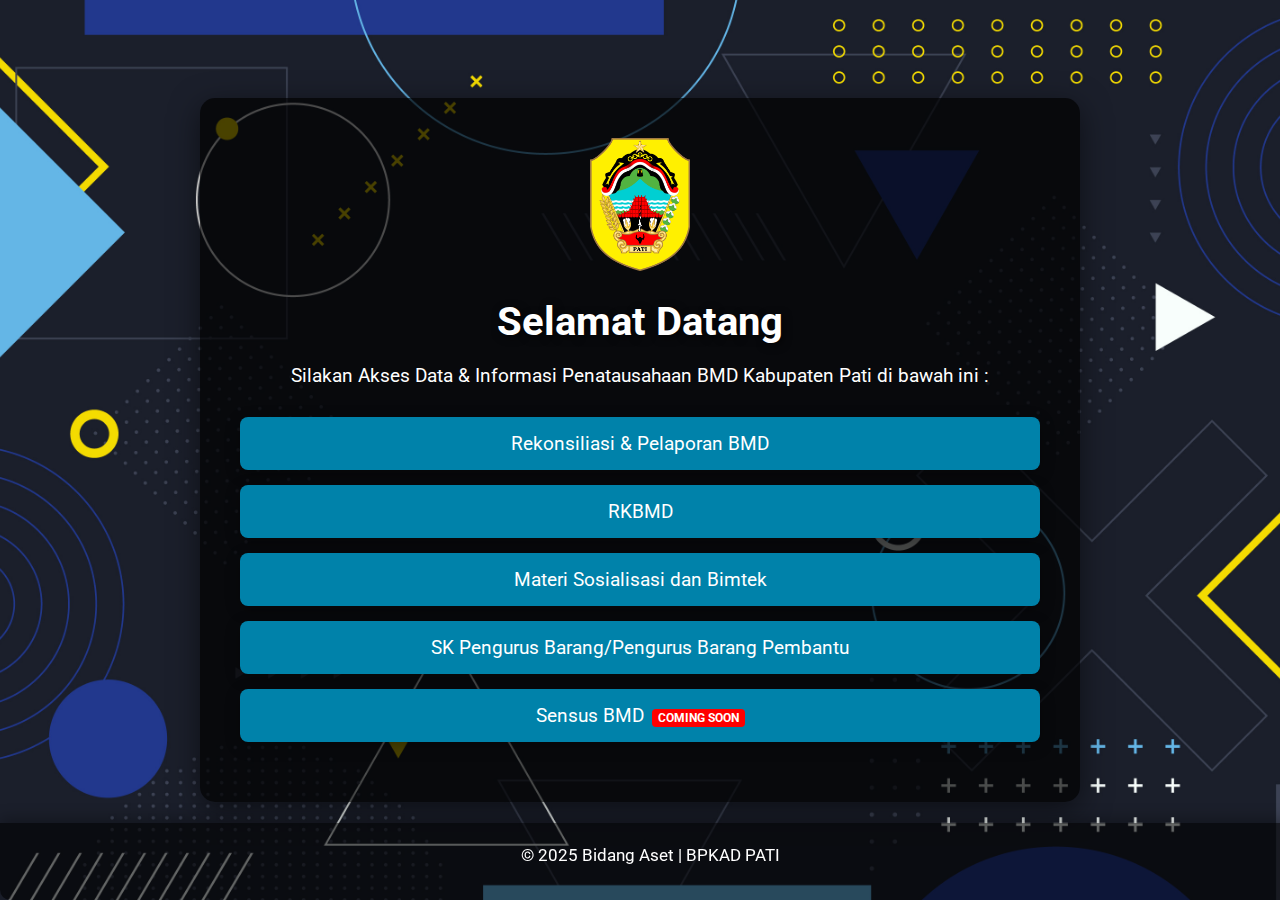
<file: index.html>
<!DOCTYPE html>
<html lang="id">
<head>
    <meta charset="UTF-8">
    <meta name="viewport" content="width=device-width, initial-scale=1.0">
    <title>Bidang Aset | BPKAD PATI</title>
    <link rel="stylesheet" href="style.css">
    <link href="https://fonts.googleapis.com/css2?family=Roboto:wght@400;700&display=swap" rel="stylesheet">

</head>
<body>
    <div class="container">
        <div class="image-container">
            <img src="img/logo.png" alt="Logo" class="logo"> <!-- Gambar Logo -->
        </div>
        <h1>Selamat Datang</h1>              
        <p>Silakan Akses Data & Informasi Penatausahaan BMD Kabupaten Pati di bawah ini :</p>

        <div class="link-box">
            <div class="link-container">
                <a class="link" href="rekon.html" target="_self">Rekonsiliasi & Pelaporan BMD</a>
                <a class="link" href="https://drive.google.com/drive/folders/1ImpvJflWFF29YKVNs7vgR7Ao5tdN4JHQ?usp=sharing" target="_blank">RKBMD</a>
                <a class="link" href="https://drive.google.com/drive/folders/1LjBNBWNdCyyBOdKG7QHQ2QMFO_oF5y90?usp=sharing" target="_blank">Materi Sosialisasi dan Bimtek</a>
                <a class="link" href="pengurusbarang.html" target="_blank">SK Pengurus Barang/Pengurus Barang Pembantu</a>
                <a class="link" href="https://drive.google.com/drive/folders/1zxTS2GUivrOziUri1NfEkO19XV5jBuDh?usp=sharing" target="_blank">Sensus BMD<span class="new-icon">Coming Soon</span></a>
            </div>
        </div>
    </div>

    <footer>
        <p>© 2025 Bidang Aset | BPKAD PATI</p>
    </footer>
</body>
</html>
</file>
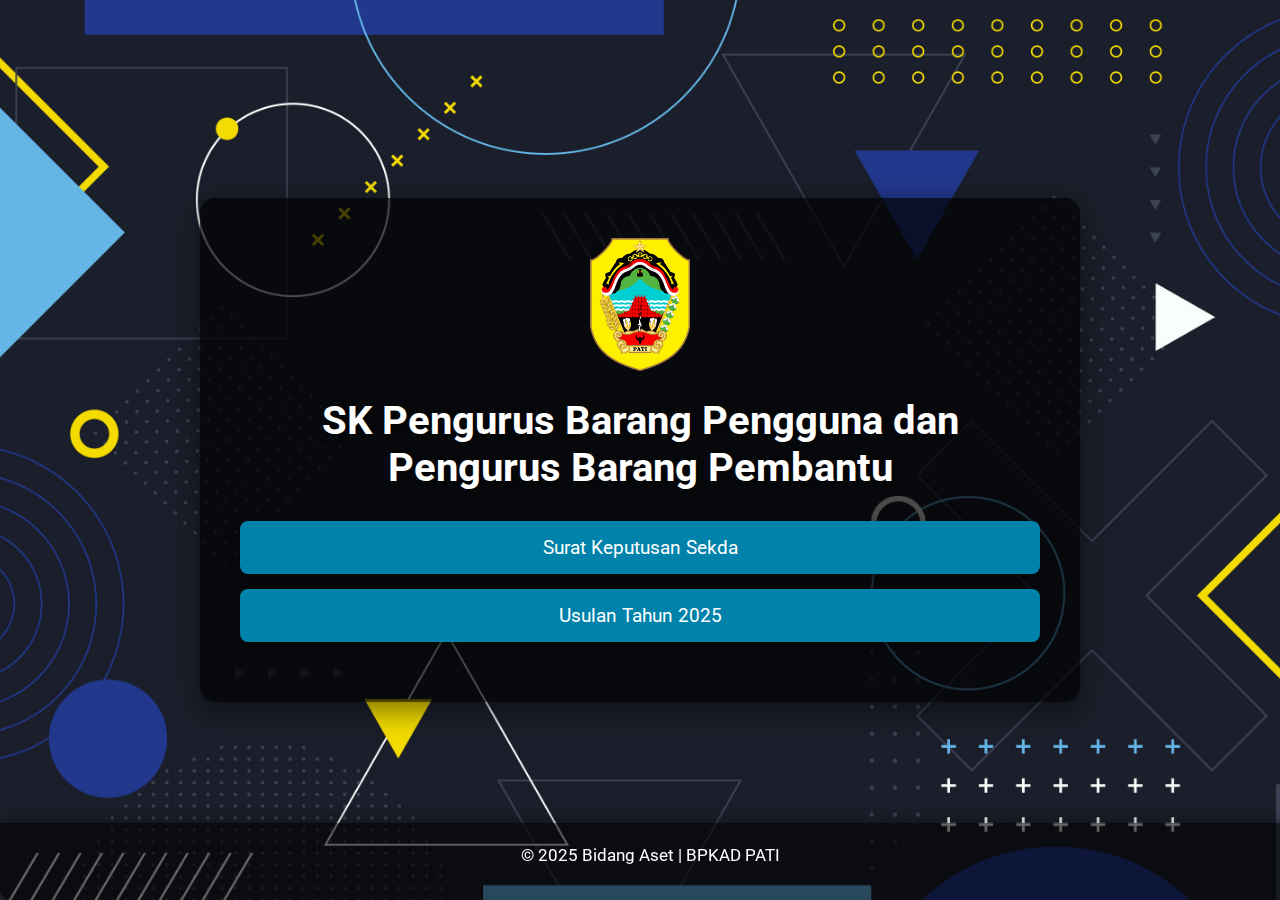
<file: pengurusbarang.html>
<!DOCTYPE html>
<html lang="id">
<head>
    <meta charset="UTF-8">
    <meta name="viewport" content="width=device-width, initial-scale=1.0">
    <title>Bidang Aset | BPKAD PATI</title>
    <link rel="stylesheet" href="style.css">
    <link href="https://fonts.googleapis.com/css2?family=Roboto:wght@400;700&display=swap" rel="stylesheet">

</head>
<body>
    <div class="container">
        <div class="image-container">
            <img src="img/logo.png" alt="Logo" class="logo"> <!-- Gambar Logo -->
        </div>
        <h1>SK Pengurus Barang Pengguna dan Pengurus Barang Pembantu</h1>              
        <p></p>

        <div class="link-box">
            <div class="link-container">
                <a class="link" href="https://drive.google.com/drive/folders/1BV8ScouhTdhY0qMnjr7_LJ_E0nd6m4RN?usp=sharing" target="_self">Surat Keputusan Sekda</a>               
                <a class="link" href="https://docs.google.com/spreadsheets/d/1BVnsqNrno21Bc4qNCwKxeq2fKKPge-7oFiOOFNxHcfY/edit?usp=sharing" target="_blank">Usulan Tahun 2025</a>           
            </div>
        </div>
    </div>

    <footer>
        <p>© 2025 Bidang Aset | BPKAD PATI</p>
    </footer>
</body>
</html>
</file>
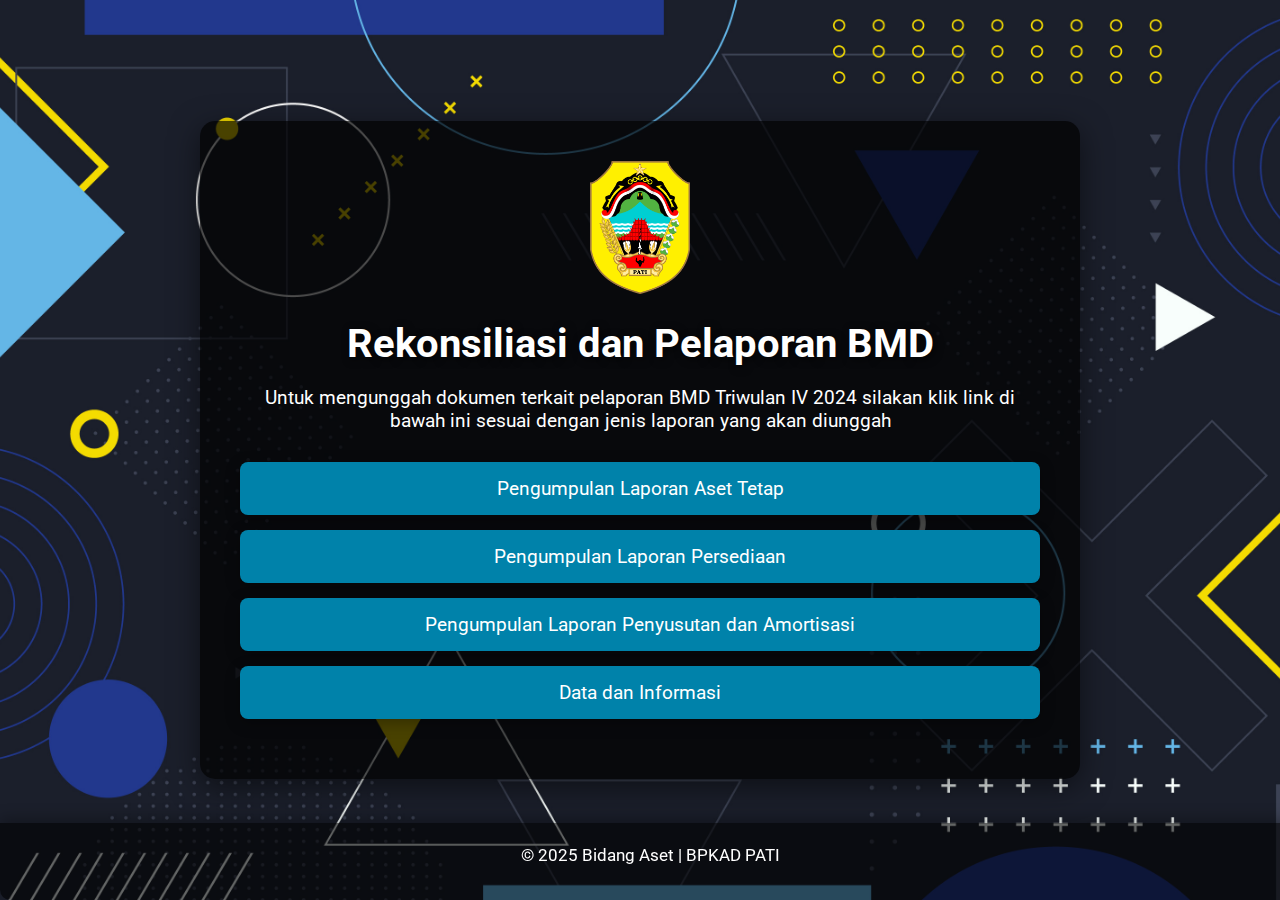
<file: rekon.html>
<!DOCTYPE html>
<html lang="id">
<head>
    <meta charset="UTF-8">
    <meta name="viewport" content="width=device-width, initial-scale=1.0">
    <title>Bidang Aset | BPKAD PATI</title>
    <link rel="stylesheet" href="style.css">
    <link href="https://fonts.googleapis.com/css2?family=Roboto:wght@400;700&display=swap" rel="stylesheet">

</head>
<body>
    <div class="container">
        <div class="image-container">
            <img src="img/logo.png" alt="Logo" class="logo"> <!-- Gambar Logo -->
        </div>
        <h1>Rekonsiliasi dan Pelaporan BMD</h1>              
        <p>Untuk mengunggah dokumen terkait pelaporan BMD Triwulan IV 2024 silakan klik link di bawah ini sesuai dengan jenis laporan yang akan diunggah</p>

        <div class="link-box">
            <div class="link-container">                
                <a class="link" href="https://forms.gle/fJF3BghTq259wegq5" target="_blank">Pengumpulan Laporan Aset Tetap</a>
                <a class="link" href="https://forms.gle/PfDKdQsFseEijqYH9" target="_blank">Pengumpulan Laporan Persediaan</a>
                <a class="link" href="https://forms.gle/vgd1vkDzsGRtTrkF9" target="_blank">Pengumpulan Laporan Penyusutan dan Amortisasi</a>
                <a class="link" href="https://drive.google.com/drive/folders/1kCCV7rIheR-cRjgTz5AUYGohCVE6TZLF?usp=sharing" target="_blank">Data dan Informasi</a> 
            </div>
        </div>
    </div>

    <footer>
        <p>© 2025 Bidang Aset | BPKAD PATI</p>
    </footer>
</body>
</html>
</file>
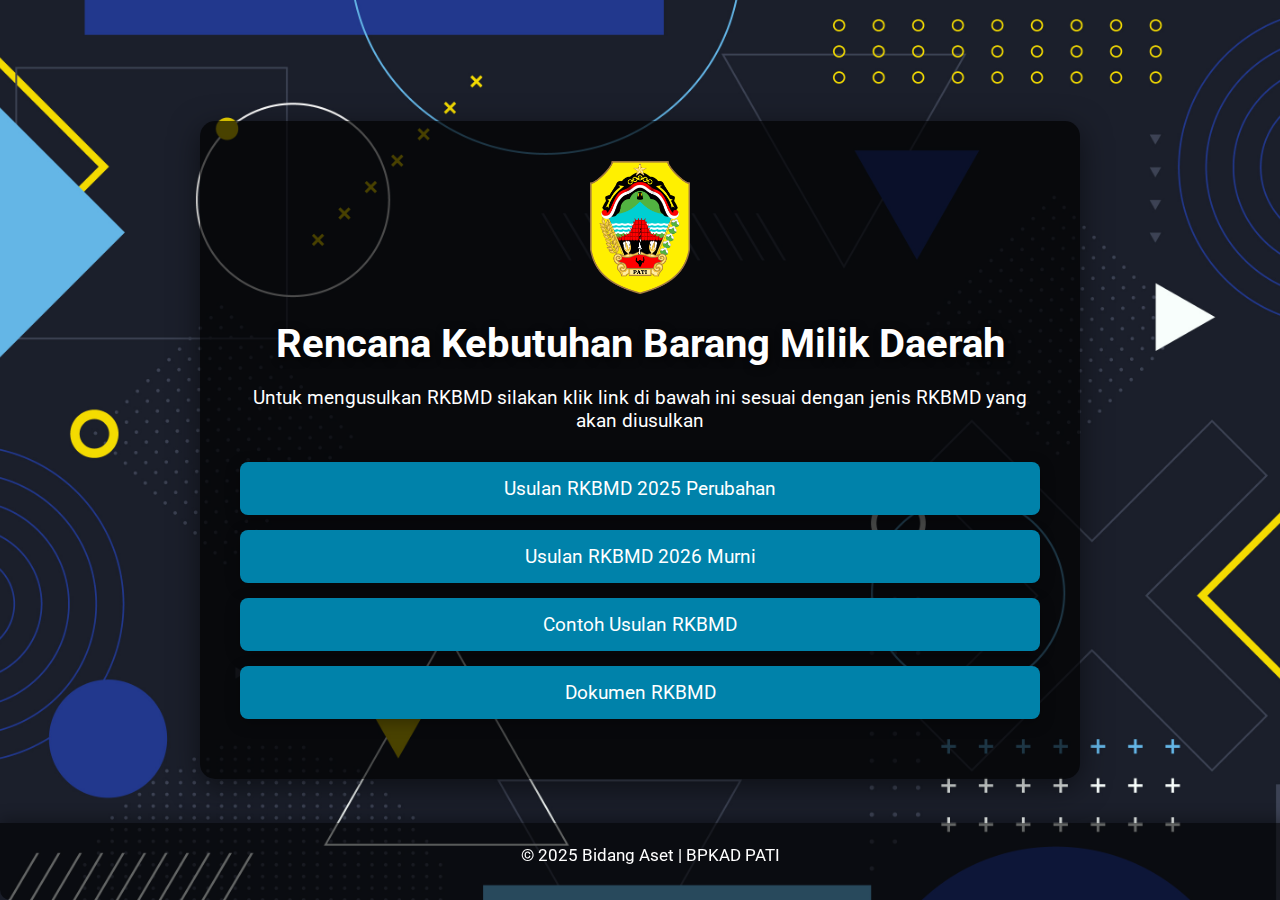
<file: rkbmd.html>
<!DOCTYPE html>
<html lang="id">
<head>
    <meta charset="UTF-8">
    <meta name="viewport" content="width=device-width, initial-scale=1.0">
    <title>Bidang Aset | BPKAD PATI</title>
    <link rel="stylesheet" href="style.css">
    <link href="https://fonts.googleapis.com/css2?family=Roboto:wght@400;700&display=swap" rel="stylesheet">

</head>
<body>
    <div class="container">
        <div class="image-container">
            <img src="img/logo.png" alt="Logo" class="logo"> <!-- Gambar Logo -->
        </div>
        <h1>Rencana Kebutuhan Barang Milik Daerah</h1>              
        <p>Untuk mengusulkan RKBMD silakan klik link di bawah ini sesuai dengan jenis RKBMD yang akan diusulkan</p>

        <div class="link-box">
            <div class="link-container">                
                <a class="link" href="https://drive.google.com/drive/folders/1uuDf8CbL4XSU1-oxJdIRvB2ngif3rkWs?usp=sharing" target="_blank">Usulan RKBMD 2025 Perubahan</a>
                <a class="link" href="https://drive.google.com/drive/folders/1RYW6Jkj-Ww-revK1fTJkTjuLrWbT5_gf?usp=sharing" target="_blank">Usulan RKBMD 2026 Murni</a>
                <a class="link" href="https://drive.google.com/drive/folders/1d2MDYSneXdISgkJZpYCfXT2gPT_cUjaM?usp=sharing" target="_blank">Contoh Usulan RKBMD</a>  
                <a class="link" href="https://drive.google.com/drive/folders/1ImpvJflWFF29YKVNs7vgR7Ao5tdN4JHQ?usp=sharing" target="_blank">Dokumen RKBMD</a>                 
            </div>
        </div>
    </div>

    <footer>
        <p>© 2025 Bidang Aset | BPKAD PATI</p>
    </footer>
</body>
</html>
</file>
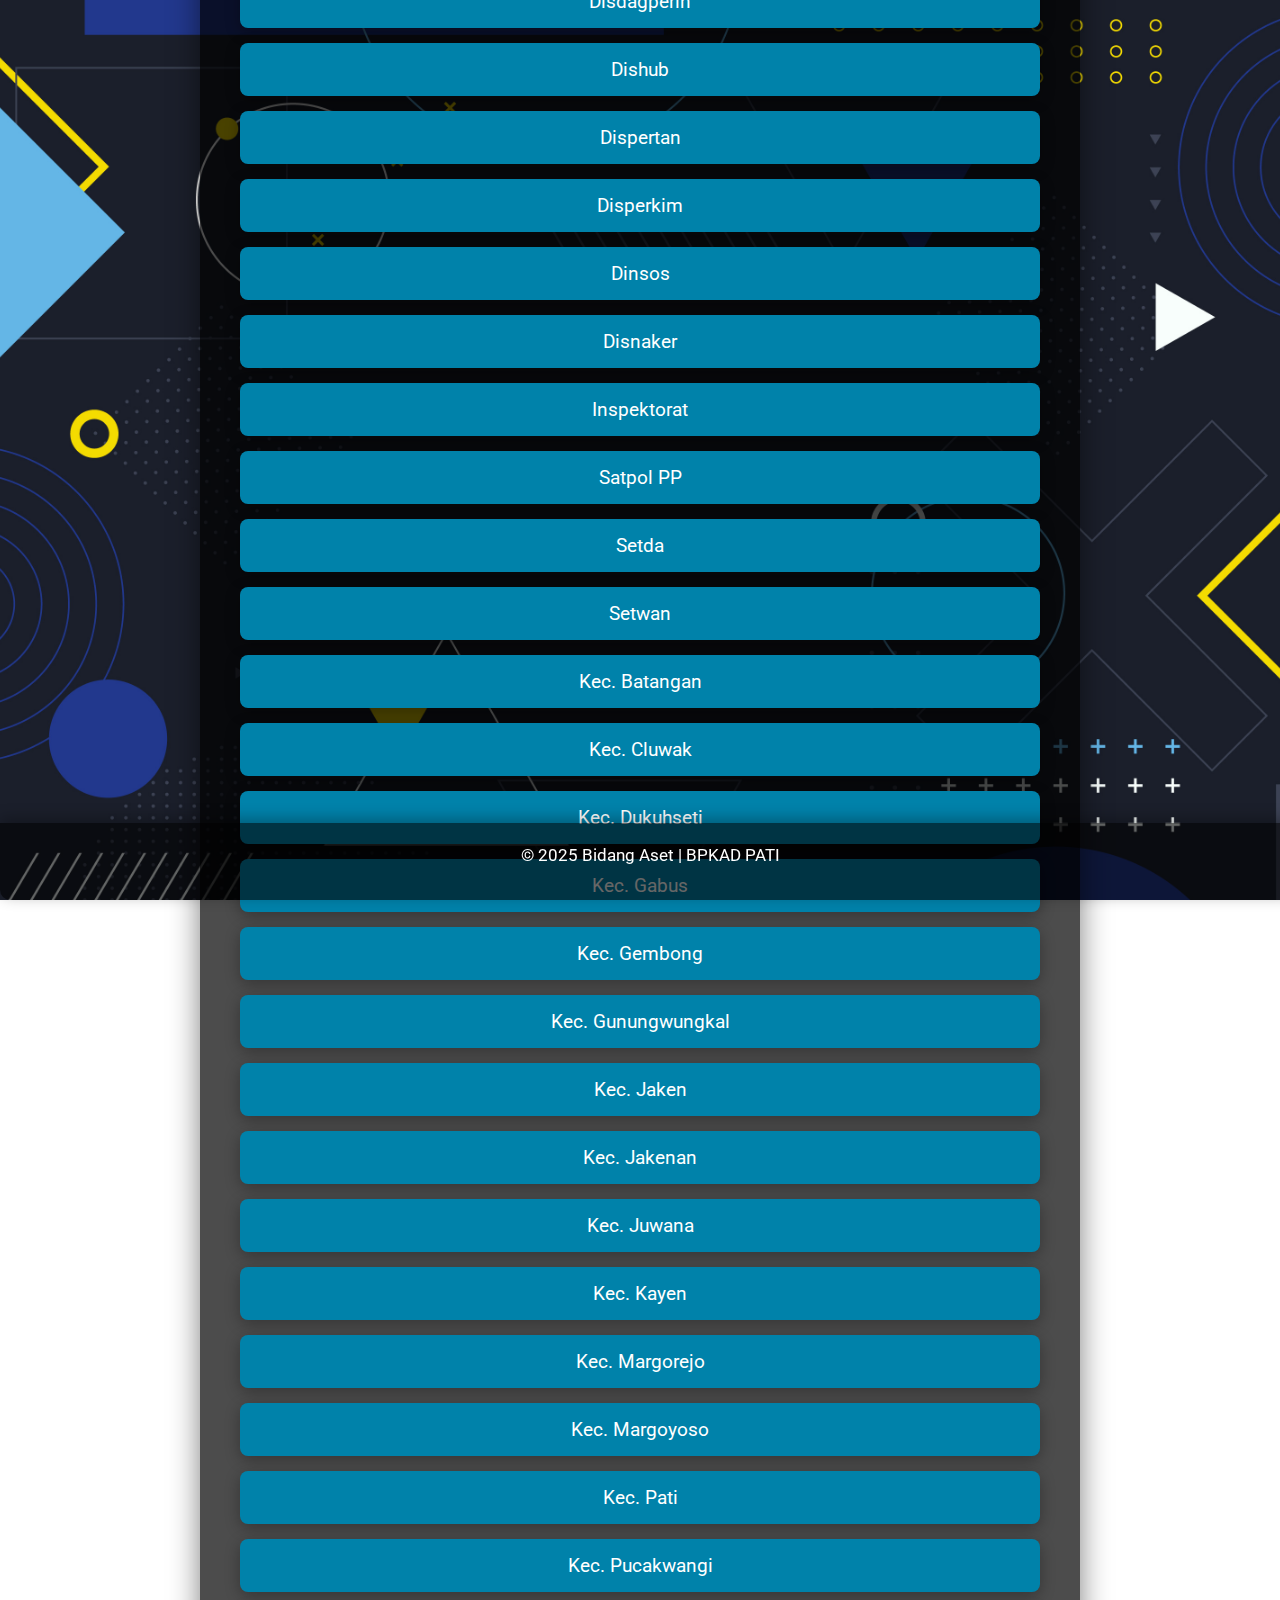
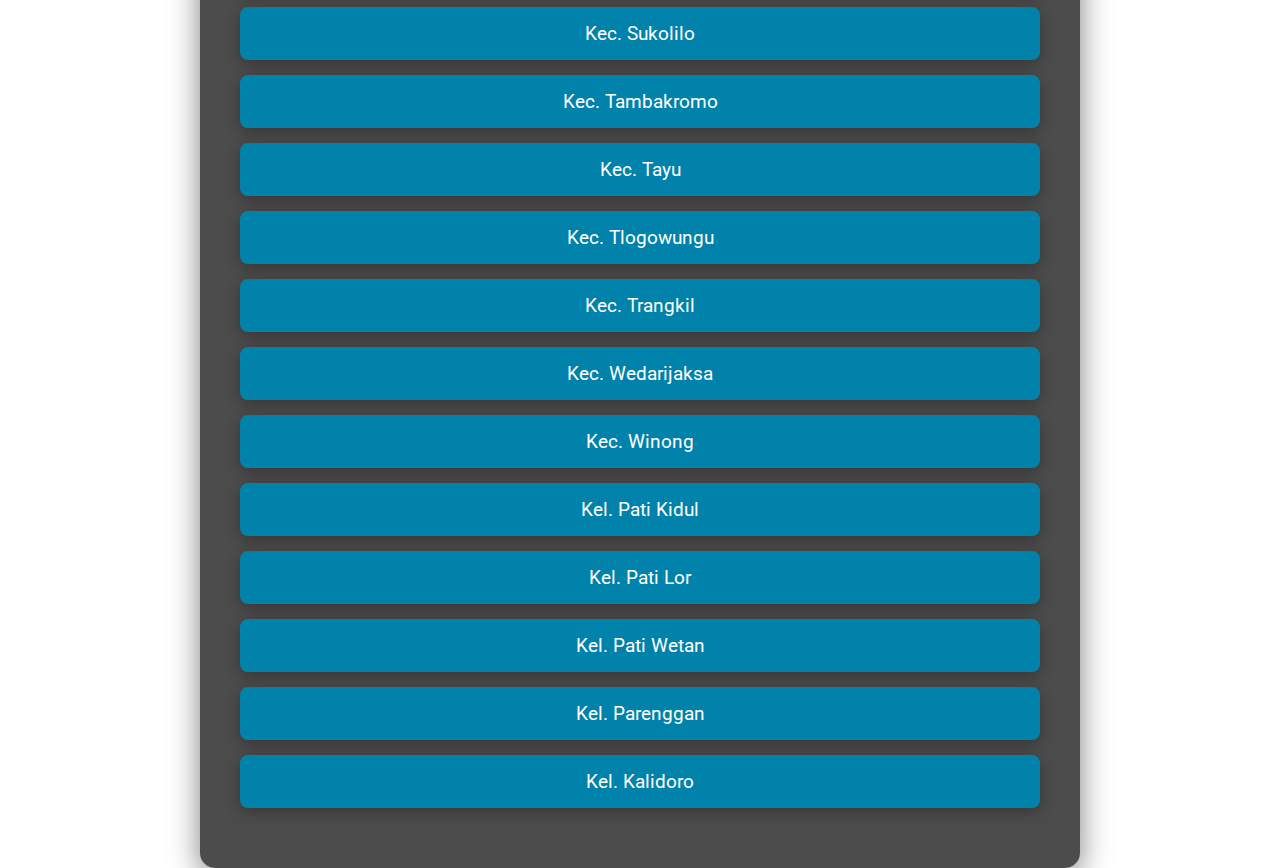
<file: usulanperubahanrkbmd.html>
<!DOCTYPE html>
<html lang="id">
<head>
    <meta charset="UTF-8">
    <meta name="viewport" content="width=device-width, initial-scale=1.0">
    <title>Bidang Aset | BPKAD PATI</title>
    <link rel="stylesheet" href="style.css">
    <link href="https://fonts.googleapis.com/css2?family=Roboto:wght@400;700&display=swap" rel="stylesheet">

</head>
<body>
    <div class="container">
        <div class="image-container">
            <img src="img/logo.png" alt="Logo" class="logo"> <!-- Gambar Logo -->
        </div>
        <h1>Usulan RKBMD 2025 Perubahan</h1>              
        <p>Silakan klik link di bawah ini sesuai OPD masing-masing</p>

        <div class="link-box">
            <div class="link-container">                
                <a class="link" href="https://forms.gle/fJF3BghTq259wegq5" target="_blank">BKPSDM</a>
                <a class="link" href="https://forms.gle/fJF3BghTq259wegq5" target="_blank">Bakesbangpol</a>
                <a class="link" href="https://forms.gle/fJF3BghTq259wegq5" target="_blank">BPBD</a>
                <a class="link" href="https://forms.gle/fJF3BghTq259wegq5" target="_blank">BPKAD</a>
                <a class="link" href="https://forms.gle/fJF3BghTq259wegq5" target="_blank">Bapperida</a>
                <a class="link" href="https://forms.gle/fJF3BghTq259wegq5" target="_blank">Arpusda</a>
                <a class="link" href="https://forms.gle/fJF3BghTq259wegq5" target="_blank">Dislautkan</a>
                <a class="link" href="https://forms.gle/fJF3BghTq259wegq5" target="_blank">Dinporapar</a>
                <a class="link" href="https://forms.gle/fJF3BghTq259wegq5" target="_blank">Disdukcapil</a>
                <a class="link" href="https://forms.gle/fJF3BghTq259wegq5" target="_blank">Dinkes</a>
                <a class="link" href="https://forms.gle/fJF3BghTq259wegq5" target="_blank">Disketapang</a>
                <a class="link" href="https://forms.gle/fJF3BghTq259wegq5" target="_blank">Diskominfo</a>
                <a class="link" href="https://forms.gle/fJF3BghTq259wegq5" target="_blank">Dinkop</a>
                <a class="link" href="https://forms.gle/fJF3BghTq259wegq5" target="_blank">DLH</a>
                <a class="link" href="https://forms.gle/fJF3BghTq259wegq5" target="_blank">DPUTR</a>
                <a class="link" href="https://forms.gle/fJF3BghTq259wegq5" target="_blank">Dispermades</a>
                <a class="link" href="https://forms.gle/fJF3BghTq259wegq5" target="_blank">DPMPTSP</a>
                <a class="link" href="https://forms.gle/fJF3BghTq259wegq5" target="_blank">Disdikbud</a>
                <a class="link" href="https://forms.gle/fJF3BghTq259wegq5" target="_blank">Disdagperin</a>
                <a class="link" href="https://forms.gle/fJF3BghTq259wegq5" target="_blank">Dishub</a>
                <a class="link" href="https://forms.gle/fJF3BghTq259wegq5" target="_blank">Dispertan</a>
                <a class="link" href="https://forms.gle/fJF3BghTq259wegq5" target="_blank">Disperkim</a>
                <a class="link" href="https://forms.gle/fJF3BghTq259wegq5" target="_blank">Dinsos</a>
                <a class="link" href="https://forms.gle/fJF3BghTq259wegq5" target="_blank">Disnaker</a>
                <a class="link" href="https://forms.gle/fJF3BghTq259wegq5" target="_blank">Inspektorat</a>
                <a class="link" href="https://forms.gle/fJF3BghTq259wegq5" target="_blank">Satpol PP</a>
                <a class="link" href="https://forms.gle/fJF3BghTq259wegq5" target="_blank">Setda</a>
                <a class="link" href="https://forms.gle/fJF3BghTq259wegq5" target="_blank">Setwan</a>
                <a class="link" href="https://forms.gle/fJF3BghTq259wegq5" target="_blank">Kec. Batangan</a>
                <a class="link" href="https://forms.gle/fJF3BghTq259wegq5" target="_blank">Kec. Cluwak</a>
                <a class="link" href="https://forms.gle/fJF3BghTq259wegq5" target="_blank">Kec. Dukuhseti</a>
                <a class="link" href="https://forms.gle/fJF3BghTq259wegq5" target="_blank">Kec. Gabus</a>
                <a class="link" href="https://forms.gle/fJF3BghTq259wegq5" target="_blank">Kec. Gembong</a>
                <a class="link" href="https://forms.gle/fJF3BghTq259wegq5" target="_blank">Kec. Gunungwungkal</a>
                <a class="link" href="https://forms.gle/fJF3BghTq259wegq5" target="_blank">Kec. Jaken</a>
                <a class="link" href="https://forms.gle/fJF3BghTq259wegq5" target="_blank">Kec. Jakenan</a>
                <a class="link" href="https://forms.gle/fJF3BghTq259wegq5" target="_blank">Kec. Juwana</a>
                <a class="link" href="https://forms.gle/fJF3BghTq259wegq5" target="_blank">Kec. Kayen</a>
                <a class="link" href="https://forms.gle/fJF3BghTq259wegq5" target="_blank">Kec. Margorejo</a>
                <a class="link" href="https://forms.gle/fJF3BghTq259wegq5" target="_blank">Kec. Margoyoso</a>
                <a class="link" href="https://forms.gle/fJF3BghTq259wegq5" target="_blank">Kec. Pati</a>
                <a class="link" href="https://forms.gle/fJF3BghTq259wegq5" target="_blank">Kec. Pucakwangi</a>
                <a class="link" href="https://forms.gle/fJF3BghTq259wegq5" target="_blank">Kec. Sukolilo</a>
                <a class="link" href="https://forms.gle/fJF3BghTq259wegq5" target="_blank">Kec. Tambakromo</a>
                <a class="link" href="https://forms.gle/fJF3BghTq259wegq5" target="_blank">Kec. Tayu</a>
                <a class="link" href="https://forms.gle/fJF3BghTq259wegq5" target="_blank">Kec. Tlogowungu</a>
                <a class="link" href="https://forms.gle/fJF3BghTq259wegq5" target="_blank">Kec. Trangkil</a>
                <a class="link" href="https://forms.gle/fJF3BghTq259wegq5" target="_blank">Kec. Wedarijaksa</a>
                <a class="link" href="https://forms.gle/fJF3BghTq259wegq5" target="_blank">Kec. Winong</a>
                <a class="link" href="https://forms.gle/fJF3BghTq259wegq5" target="_blank">Kel. Pati Kidul</a>
                <a class="link" href="https://forms.gle/fJF3BghTq259wegq5" target="_blank">Kel. Pati Lor</a>
                <a class="link" href="https://forms.gle/fJF3BghTq259wegq5" target="_blank">Kel. Pati Wetan</a>
                <a class="link" href="https://forms.gle/fJF3BghTq259wegq5" target="_blank">Kel. Parenggan</a>
                <a class="link" href="https://forms.gle/fJF3BghTq259wegq5" target="_blank">Kel. Kalidoro</a>                
            </div>
        </div>
    </div>

    <footer>
        <p>© 2025 Bidang Aset | BPKAD PATI</p>
    </footer>
</body>
</html>
</file>
<file: style.css>
/* Global Styles */
body {
    font-family: 'Roboto', sans-serif;
    margin: 0;
    padding: 0;
    display: flex;
    justify-content: center;
    align-items: center;
    height: 100vh;
    background-image: url('img/background.jpg'); /* Ganti dengan gambar latar belakang yang sesuai */
    background-size: cover;
    background-position: center;
    background-repeat: no-repeat;
    color: #ffffff;
    text-align: center;
}

/* Container */
.container {
    background-color: rgba(0, 0, 0, 0.7); /* Transparansi hitam untuk fokus pada konten */
    padding: 40px;
    border-radius: 15px;
    box-shadow: 0 8px 30px rgba(0, 0, 0, 0.5);
    width: 90%;
    max-width: 800px;
}

/* Logo */
.image-container {
    display: flex;
    justify-content: center;
    margin-bottom: 20px;
}

.logo {
    width: 100px;
    height: auto;
}

/* Responsif untuk layar kecil (misalnya, HP) */
@media (max-width: 768px) {
    .logo {
        width: 70px; /* Ukuran lebih kecil untuk layar kecil */
    }
}

@media (max-width: 480px) {
    .logo {
        width: 50px; /* Ukuran lebih kecil untuk layar HP yang lebih kecil */
    }
}

/* Heading */
h1 {
    font-size: 2.5em;
    margin-bottom: 10px;
    color: #ffffff; /* Warna emas untuk heading */
    text-shadow: 2px 2px 8px rgba(0, 0, 0, 0.7);
}

/* Paragraph */
p {
    font-size: 1.2em;
    margin-bottom: 30px;
}

/* Link Container */
.link-box {
    margin-bottom: 20px;
}

.link-container {
    display: flex;
    flex-direction: column;
    gap: 15px;
}

/* Links */
.link {
    background-color: #0082aa; /* Warna biru */
    color: white;
    padding: 15px;
    text-decoration: none;
    border-radius: 8px;
    text-align: center;
    font-size: 1.2em;
    box-shadow: 0 4px 15px rgba(0, 0, 0, 0.3);
    transition: background-color 0.3s, transform 0.2s;
}

.link:hover {
    background-color: #002d38; /* Warna oranye saat di-hover */
    transform: translateY(-5px); /* Efek mengangkat saat hover */
}

.new-icon {
    background-color: red;  /* Warna latar belakang */
    color: white;           /* Warna teks */
    font-size: 12px;        /* Ukuran teks */
    padding: 2px 6px;       /* Spasi di sekitar teks */
    margin-left: 8px;       /* Jarak dari teks link */
    border-radius: 4px;     /* Sudut melengkung */
    font-weight: bold;
    text-transform: uppercase;
}

/* Footer */
footer {
    margin-top: 20px;
    color: #ffffff;
    font-size: 0.9em;
    background-color: rgba(0, 0, 0, 0.6);
    padding: 5px 10px;
    border-radius: 0 0 10px 10px;
    box-shadow: 0 -4px 15px rgba(0, 0, 0, 0.3);
    width: 100%;
    position: fixed;
    bottom: 0;
    left: 0;
    text-align: center;
}
</file>
